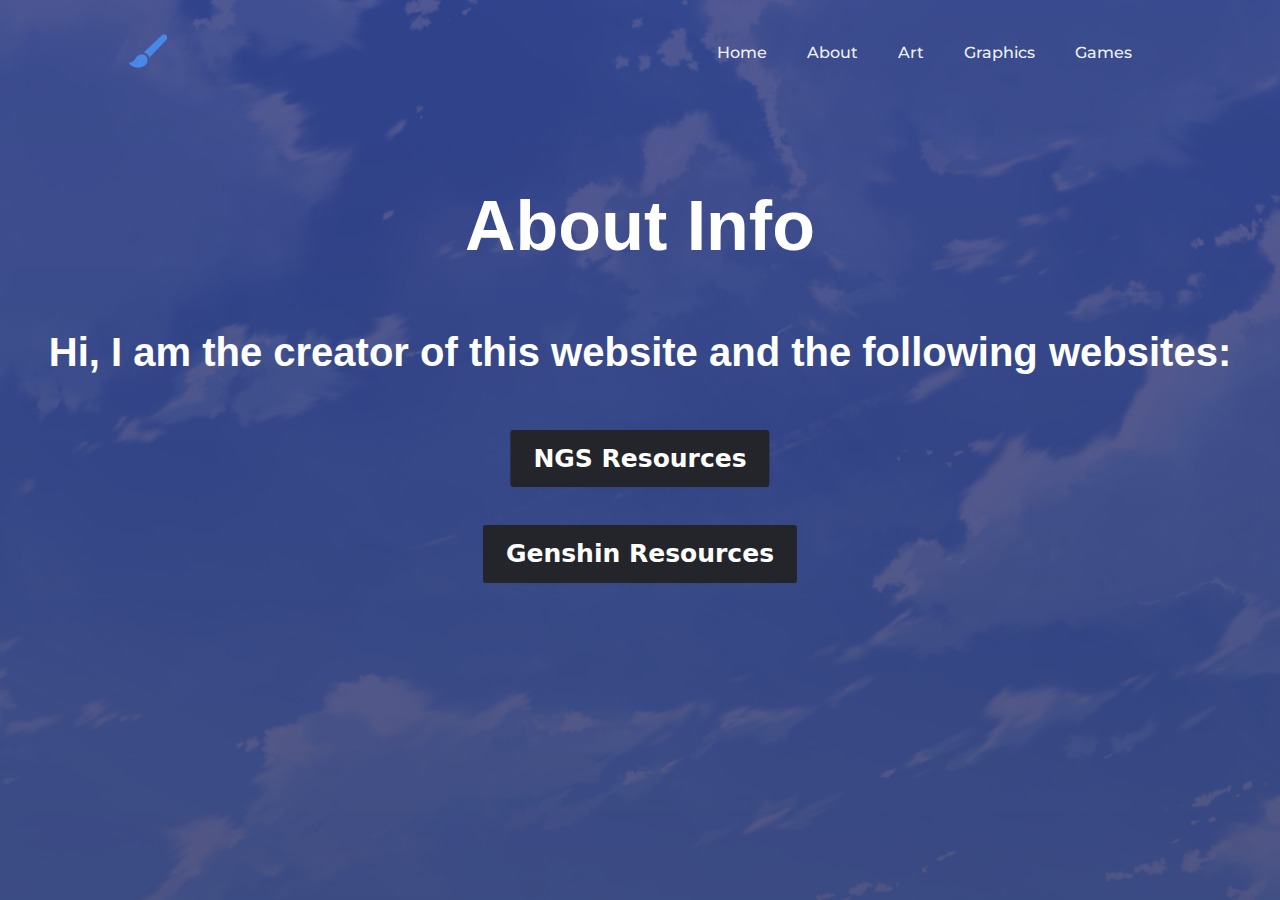
<file: about.html>
<!-- about.html -->
<!DOCTYPE html>
<html>

<head>
    <link rel="icon" type="image/x-icon" href="thumb/favicon.png">
    <meta charset="utf-8">
    <meta http-equiv="X-UA-Compatible" content="IE=edge">
    <title>About</title>
    <meta name="description" content="">
    <meta name="viewport" content="width=device-width, initial-scale=1">
    <link rel="stylesheet" href="css/navbar.css">
    <link href="https://fonts.googleapis.com/css?family=Montserrat:500&display=swap" rel="stylesheet">
</head>

<body>
    <header>
        <a class="logo" href="index.html"><img src="thumb/favicon-small.png" alt="logo"></a>
        <nav>
            <ul class="nav__links">
                <li><a href="index.html">Home</a></li>
                <li><a href="about.html">About</a></li>
                <li><a href="art.html">Art</a></li>
                <li><a href="graphics.html">Graphics</a></li>
                <li><a href="games.html">Games</a></li>
            </ul>
        </nav>
        <p class="menu cta">Menu</p>
    </header>
    <div class="overlay">
        <a class="close">&times;</a>
        <div class="overlay__content">
            <a href="index.html">Home</a>
            <a href="about.html">About</a>
            <a href="art.html">Art</a>
            <a href="graphics.html">Graphics</a>
            <a href="games.html">Games</a>
        </div>
    </div>
    <script type="text/javascript" src="js/mobile.js"></script>
</body>

<body>
    <style>
        body {
            font-family: "Inter", sans-serif;
            background-image: url("images/bg.png");
            background-color: #364786;
        }
    </style>
    <br>
    <h1 style="text-align:center;font-size: max(5vw,70px);color:#ffffff;padding: max(40px, 5%);">About Info</h1>
    <h1 style="text-align:center;font-size: max(2vw,40px);color:#ffffff;padding: 0 20px;">Hi, I am the creator of this
        website and the following websites:</h1>
    <h1 style="text-align:center;font-size:4vw;color:#ffffff;padding: 0 20px;"></h1>
    <br>
    <br>
    <br>
    <link rel="stylesheet" type="text/css" href="css/button.css">
    <button class="button-5" role="button" style="margin: 0;left: 50%;transform: translate(-50%);"> <a
            style="text-decoration:none;color:white;" href="https://tsunsora.github.io/ngs-resources/"
            target="_blank">NGS Resources</a>
    </button>
    <br>
    <br>
    <br>
    <button class="button-5" role="button" style="margin: 0;left: 50%;transform: translate(-50%);"> <a
        style="text-decoration:none;color:white;" href="https://tsunsora.github.io/genshin-resources/"
        target="_blank">Genshin Resources</a>
    </button>
    <br>
    <br>
    <br>
    <br>
    <br>
    <br>
</body>



</html>
</file>
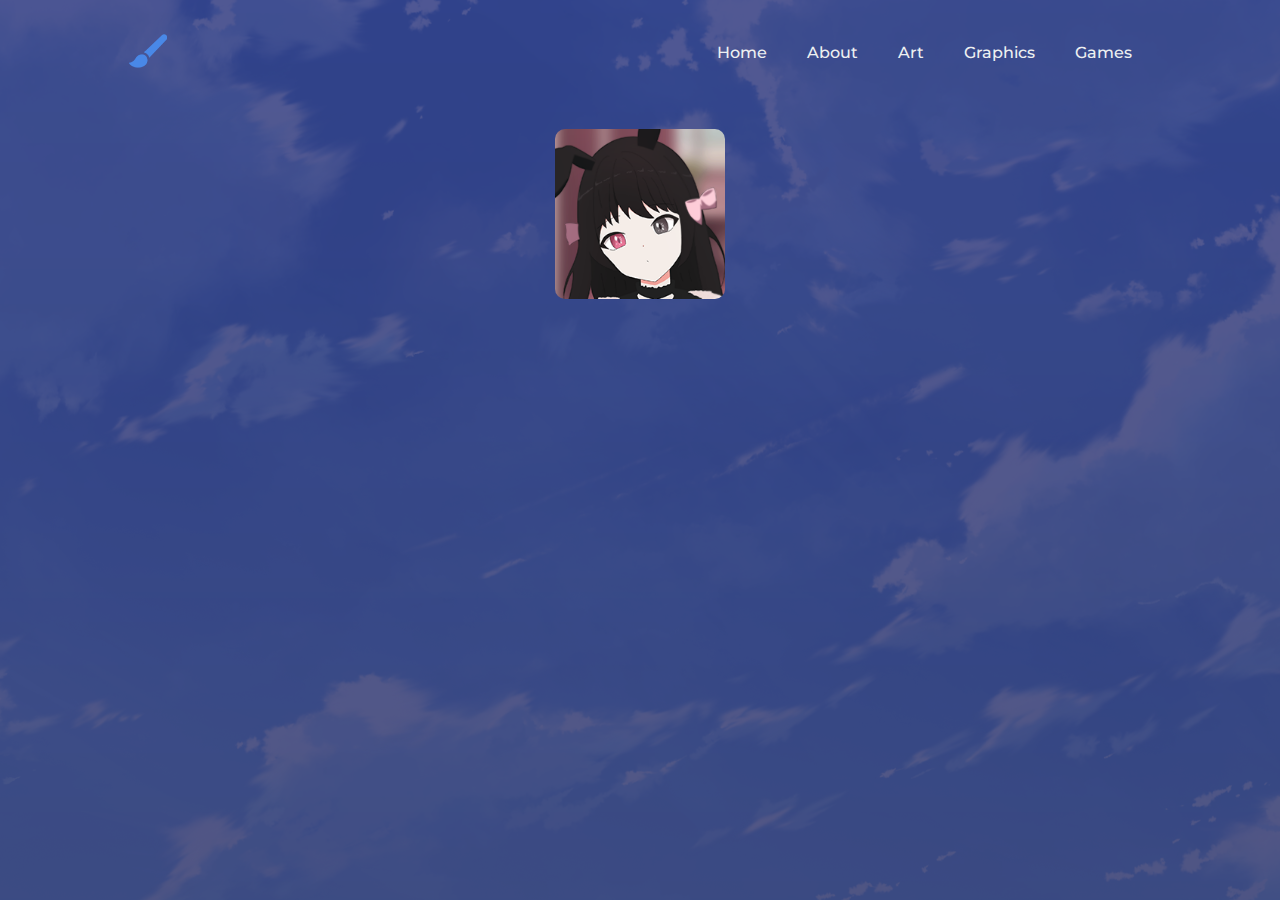
<file: art.html>
<!-- art.html -->
<!DOCTYPE html>
<html>

<head>
    <link rel="icon" type="image/x-icon" href="thumb/favicon.png">
    <meta charset="utf-8">
    <meta http-equiv="X-UA-Compatible" content="IE=edge">
    <title>Art</title>
    <meta name="description" content="">
    <meta name="viewport" content="width=device-width, initial-scale=1">
    <link rel="stylesheet" href="css/navbar.css">
    <link href="https://fonts.googleapis.com/css?family=Montserrat:500&display=swap" rel="stylesheet">
</head>

<body>
    <header>
        <a class="logo" href="index.html"><img src="thumb/favicon-small.png" alt="logo"></a>
        <nav>
            <ul class="nav__links">
                <li><a href="index.html">Home</a></li>
                <li><a href="about.html">About</a></li>
                <li><a href="art.html">Art</a></li>
                <li><a href="graphics.html">Graphics</a></li>
                <li><a href="games.html">Games</a></li>
            </ul>
        </nav>
        <p class="menu cta">Menu</p>
    </header>
    <div class="overlay">
        <a class="close">&times;</a>
        <div class="overlay__content">
            <a href="index.html">Home</a>
            <a href="about.html">About</a>
            <a href="art.html">Art</a>
            <a href="graphics.html">Graphics</a>
            <a href="games.html">Games</a>
        </div>
    </div>
    <script type="text/javascript" src="js/mobile.js"></script>
</body>

<body>
    <style>
        body {
            font-family: "Inter", sans-serif;
            background-image: url("images/bg.png");
            background-color: #364786;
        }
    </style>
    <head>
        <link rel="stylesheet" type="text/css" href="css/style.css">
        <link rel="stylesheet" type="text/css" href="css/lightbox.min.css">
        <script src="js/lightbox-plus-jquery.min.js"></script>
        <meta charset="UTF-8">
        <meta name="viewport" content="width=device-width, initial-scale=1.0">
    </head>
    <div class="gallery">
        <a href="images/final-art/img1.png" data-lightbox="mygallery" data-title=""><img
                src="thumb/art-thumb/thumb1.png"></a>
    </div>
</body>

</html>
</file>
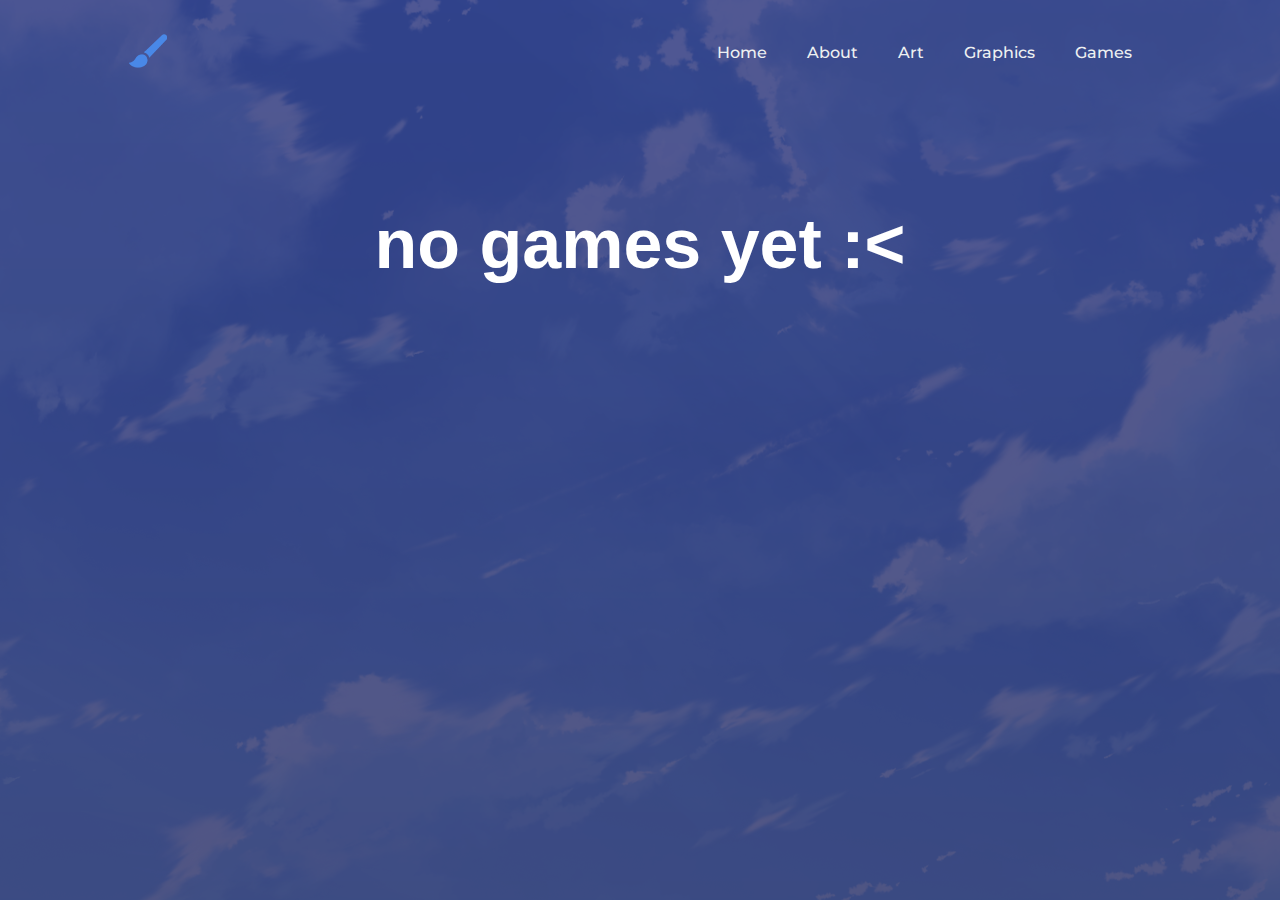
<file: games.html>
<!-- games.html -->
<!DOCTYPE html>
<html>

<head>
    <link rel="icon" type="image/x-icon" href="thumb/favicon.png">
    <meta charset="utf-8">
    <meta http-equiv="X-UA-Compatible" content="IE=edge">
    <title>Games</title>
    <meta name="description" content="">
    <meta name="viewport" content="width=device-width, initial-scale=1">
    <link rel="stylesheet" href="css/navbar.css">
    <link href="https://fonts.googleapis.com/css?family=Montserrat:500&display=swap" rel="stylesheet">
</head>

<body>
    <header>
        <a class="logo" href="index.html"><img src="thumb/favicon-small.png" alt="logo"></a>
        <nav>
            <ul class="nav__links">
                <li><a href="index.html">Home</a></li>
                <li><a href="about.html">About</a></li>
                <li><a href="art.html">Art</a></li>
                <li><a href="graphics.html">Graphics</a></li>
                <li><a href="games.html">Games</a></li>
            </ul>
        </nav>
        <p class="menu cta">Menu</p>
    </header>
    <div class="overlay">
        <a class="close">&times;</a>
        <div class="overlay__content">
            <a href="index.html">Home</a>
            <a href="about.html">About</a>
            <a href="art.html">Art</a>
            <a href="graphics.html">Graphics</a>
            <a href="games.html">Games</a>
        </div>
    </div>
    <script type="text/javascript" src="js/mobile.js"></script>
</body>

<body>
    <style>
        body {
            font-family: "Inter", sans-serif;
            background-image: url("images/bg.png");
            background-color: #364786;
        }
        .center {
            display: block;
            margin-left: auto;
            margin-right: auto;
            width: 50%;
        }
    </style>
    <br>
    <br>
    <h1 style="text-align:center;font-size: max(5vw,70px);color:#ffffff;padding: max(40px, 5%)">no games yet :<</h1>
</body>

</html>
</file>
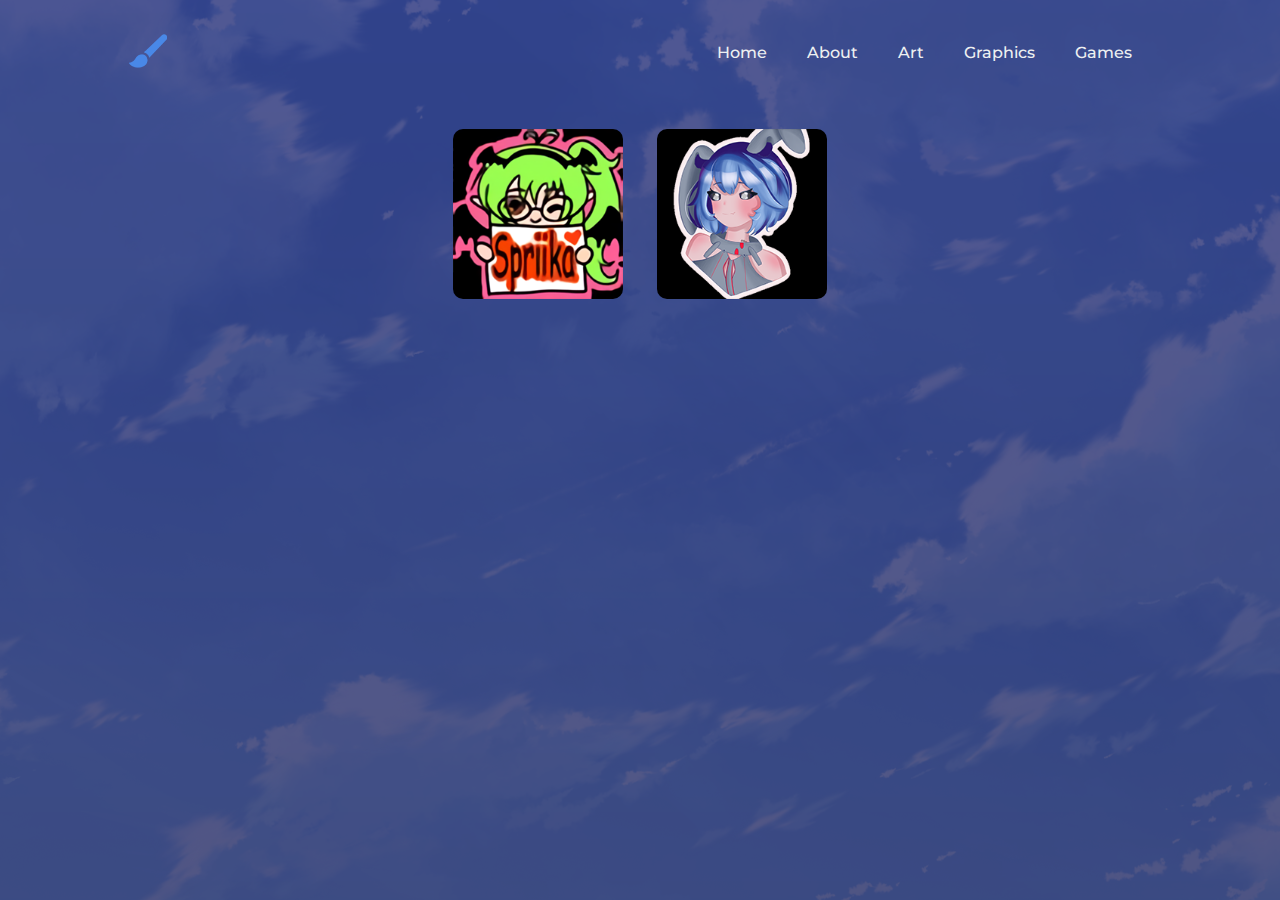
<file: graphics.html>
<!-- graphics.html -->
<!DOCTYPE html>
<html>

<head>
    <link rel="icon" type="image/x-icon" href="thumb/favicon.png">
    <meta charset="utf-8">
    <meta http-equiv="X-UA-Compatible" content="IE=edge">
    <title>Graphics</title>
    <meta name="description" content="">
    <meta name="viewport" content="width=device-width, initial-scale=1">
    <link rel="stylesheet" href="css/navbar.css">
    <link href="https://fonts.googleapis.com/css?family=Montserrat:500&display=swap" rel="stylesheet">
</head>

<body>
    <header>
        <a class="logo" href="index.html"><img src="thumb/favicon-small.png" alt="logo"></a>
        <nav>
            <ul class="nav__links">
                <li><a href="index.html">Home</a></li>
                <li><a href="about.html">About</a></li>
                <li><a href="art.html">Art</a></li>
                <li><a href="graphics.html">Graphics</a></li>
                <li><a href="games.html">Games</a></li>
            </ul>
        </nav>
        <p class="menu cta">Menu</p>
    </header>
    <div class="overlay">
        <a class="close">&times;</a>
        <div class="overlay__content">
            <a href="index.html">Home</a>
            <a href="about.html">About</a>
            <a href="art.html">Art</a>
            <a href="graphics.html">Graphics</a>
            <a href="games.html">Games</a>
        </div>
    </div>
    <script type="text/javascript" src="js/mobile.js"></script>
</body>

<head>
    <style>
        body {
            font-family: "Inter", sans-serif;
            background-image: url("images/bg.png");
            background-color: #364786;
        }
    </style>
    <link rel="stylesheet" type="text/css" href="css/style.css">
    <link rel="stylesheet" type="text/css" href="css/lightbox.min.css">
    <script src="js/lightbox-plus-jquery.min.js"></script>
    <meta charset="UTF-8">
    <meta name="viewport" content="width=device-width, initial-scale=1.0">
</head>
<div class="gallery">
    <a href="images/gfx-art/showcase1.png" data-lightbox="mygallery" data-title="https://www.twitch.tv/spriika"><img
            src="thumb/gfx-thumb/thumb1.png"></a>
    <a href="images/gfx-art/showcase2.png" data-lightbox="mygallery" data-title="https://www.twitch.tv/panda_derp"><img
            src="thumb/gfx-thumb/thumb2.png"></a>
</div>

</html>
</file>
<file: css/navbar.css>
* {
    box-sizing: border-box;
    margin: 0;
    padding: 0;
  }
  
  header {
    display: flex;
    justify-content: flex-end;
    align-items: center;
    padding: 30px 10%;
    background-color: #24252a00;
  }
  
  .logo {
    margin-right: auto;
  }
  
  .nav__links {
    list-style: none;
    display: flex;
  }
  
  .nav__links a,
  .cta,
  .overlay__content a {
    font-family: "Montserrat", sans-serif;
    font-weight: 500;
    color: #edf0f1;
    text-decoration: none;
  }
  
  .nav__links li {
    padding: 0px 20px;
  }
  
  .nav__links li a {
    transition: all 0.3s ease 0s;
  }
  
  .nav__links li a:hover {
    color: #3c78d2;
  }
  
  .cta {
    margin-left: 20px;
    padding: 9px 25px;
    background-color: rgba(73, 136, 231, 1);
    border: none;
    border-radius: 50px;
    cursor: pointer;
    transition: all 0.3s ease 0s;
  }
  
  .cta:hover {
    background-color: rgba(73, 136, 231, 0.8);
  }
  
  /* Mobile Nav */
  
  .menu {
    display: none;
  }
  
  .overlay {
    height: 100%;
    width: 0;
    position: fixed;
    z-index: 1;
    left: 0;
    top: 0;
    background-color: #24252a;
    overflow-x: hidden;
    transition: all 0.5s ease 0s;
  }
  
  .overlay--active {
    width: 100%;
  }
  
  .overlay__content {
    display: flex;
    height: 100%;
    flex-direction: column;
    align-items: center;
    justify-content: center;
  }
  
  .overlay a {
    padding: 15px;
    font-size: 36px;
    display: block;
    transition: all 0.3s ease 0s;
  }
  
  .overlay a:hover,
  .overlay a:focus {
    color: #3c78d2;
  }
  .overlay .close {
    position: absolute;
    top: 20px;
    right: 45px;
    font-size: 60px;
    color: #edf0f1;
    cursor: pointer;
  }
  
  @media screen and (max-height: 450px) {
    .overlay a {
      font-size: 20px;
    }
    .overlay .close {
      font-size: 40px;
      top: 15px;
      right: 35px;
    }
  }
  
  @media only screen and (max-width: 800px) {
    .nav__links,
    .cta {
      display: none;
    }
    .menu {
      display: initial;
    }
  }
  
  ::-webkit-scrollbar {
    width: 10px;
    height: 10px;
  }
  
  ::-webkit-scrollbar-thumb {
    background: #3c78d2;
  }
  
  ::-webkit-scrollbar-track {
    background: #ffffff;
  }
</file>
<file: css/button.css>
/* CSS */
.button-5 {
  align-items: center;
  background-clip: padding-box;
  background-color: #24252a;
  border: 1px solid transparent;
  border-radius: .25rem;
  box-shadow: rgba(0, 0, 0, 0.02) 0 1px 3px 0;
  box-sizing: border-box;
  color: #fff;
  cursor: pointer;
  display: inline-flex;
  font-family: system-ui,-apple-system,system-ui,"Inter",Helvetica,Arial,sans-serif;
  font-size: max(1.5vw,25px);
  font-weight: 600;
  justify-content: center;
  line-height: 1.25;
  margin: 0;
  min-height: 3rem;
  padding: calc(.875rem - 1px) calc(1.5rem - 1px);
  position: relative;
  text-decoration: none;
  transition: all 250ms;
  user-select: none;
  -webkit-user-select: none;
  touch-action: manipulation;
  vertical-align: baseline;
  width: auto;
}

.button-5:hover,
.button-5:focus {
  background-color: #464852;
  box-shadow: rgba(0, 0, 0, 0.1) 0 4px 12px;
}

.button-5:hover {
  transform: translateY(-1px);
}

.button-5:active {
  background-color: #464852;
  box-shadow: rgba(0, 0, 0, .06) 0 2px 4px;
  transform: translateY(0);
}
</file>
<file: css/style.css>
.gallery {
    margin: 10px 40px;
    text-align: center;
}
.gallery img {
    transition: 1s;
    padding: 15px;
    width: 200px;
    border-radius: 25px;
}
.gallery img:hover {
    filter: grayscale(70%);
    transform: scale(1.1);
}
</file>
